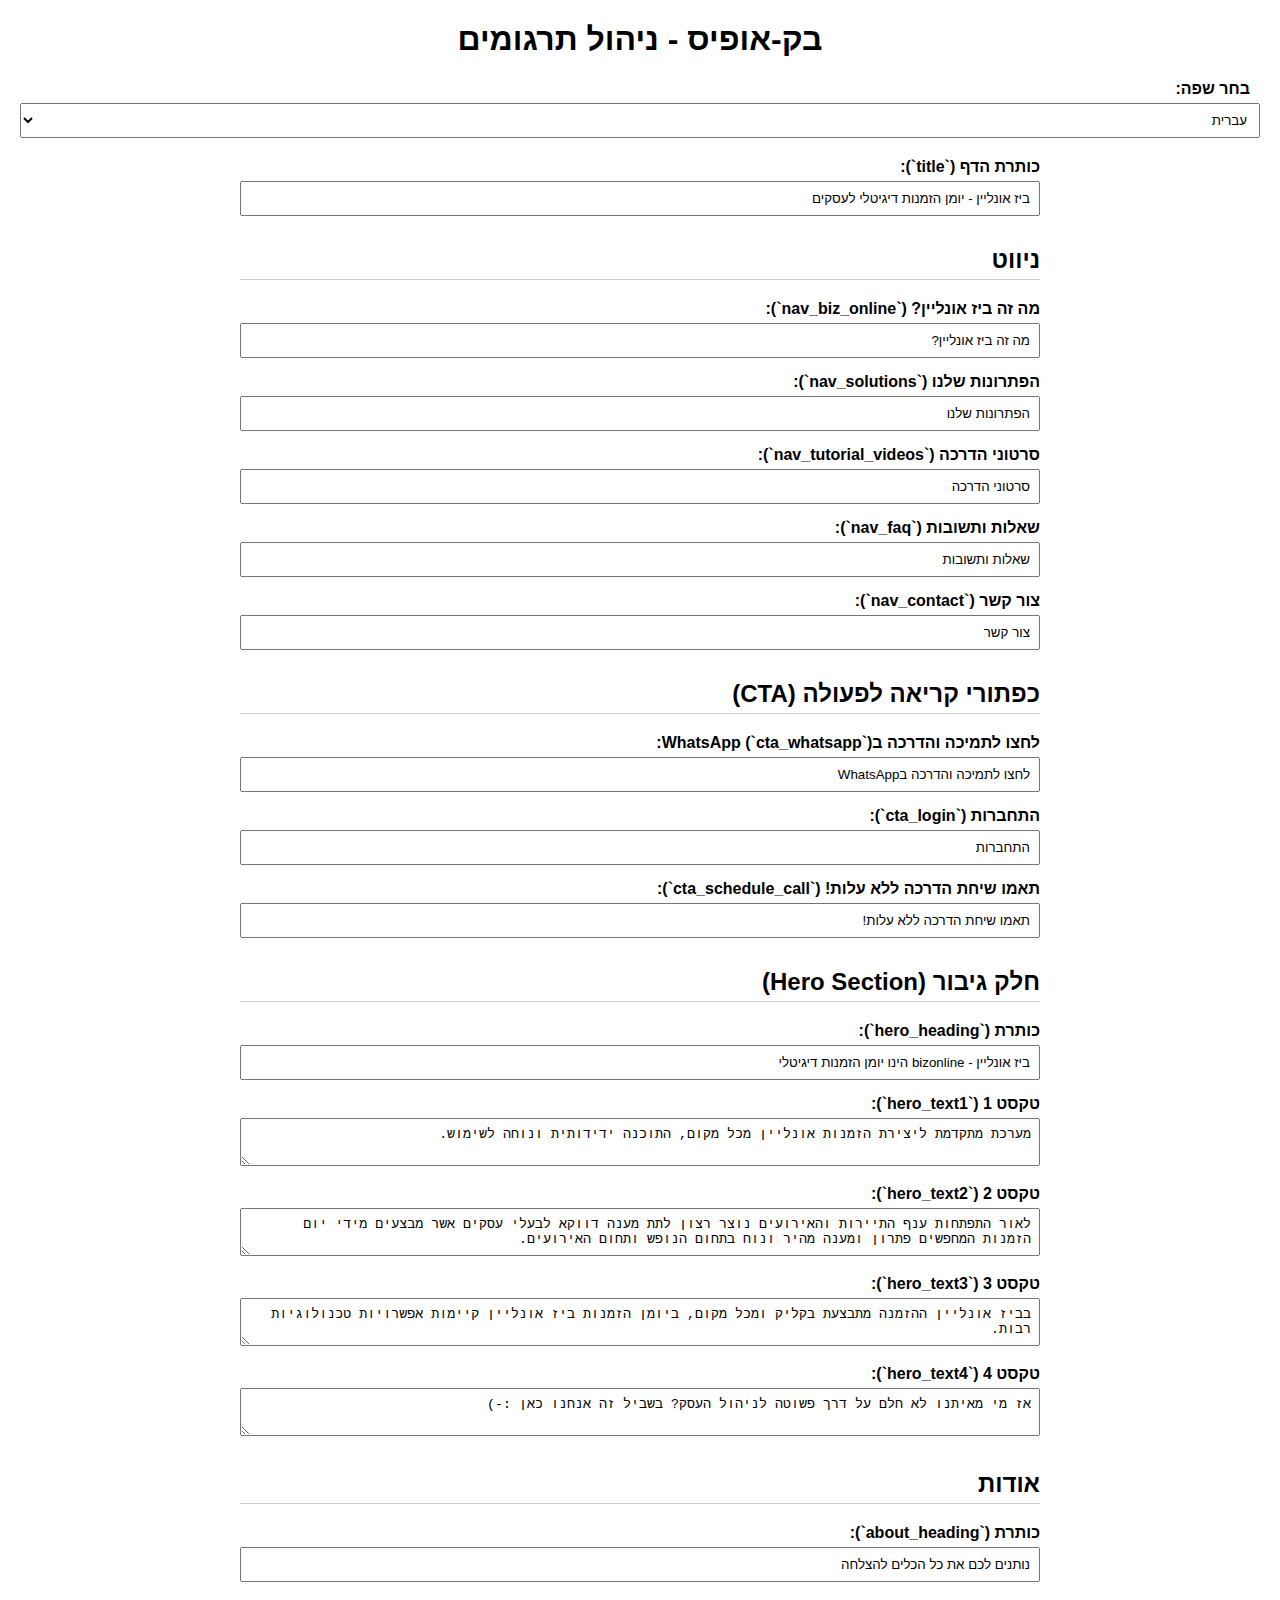
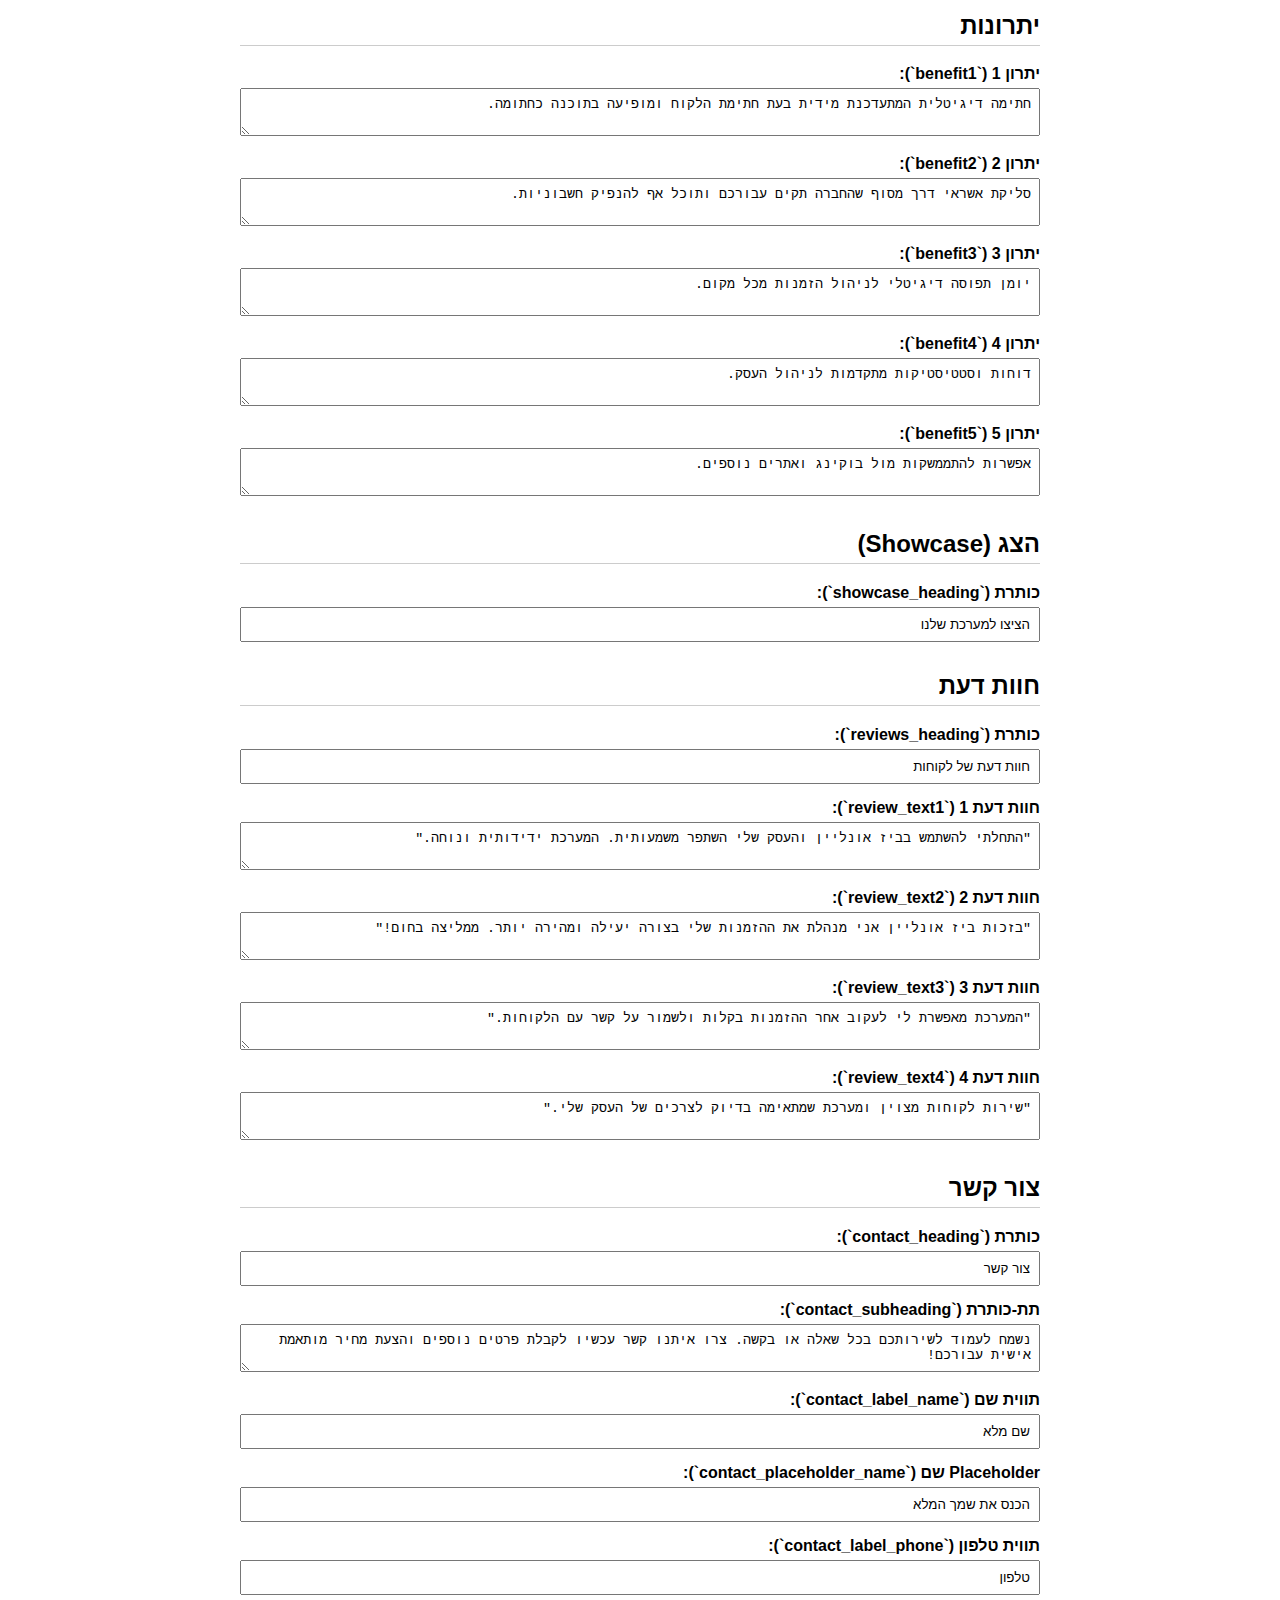
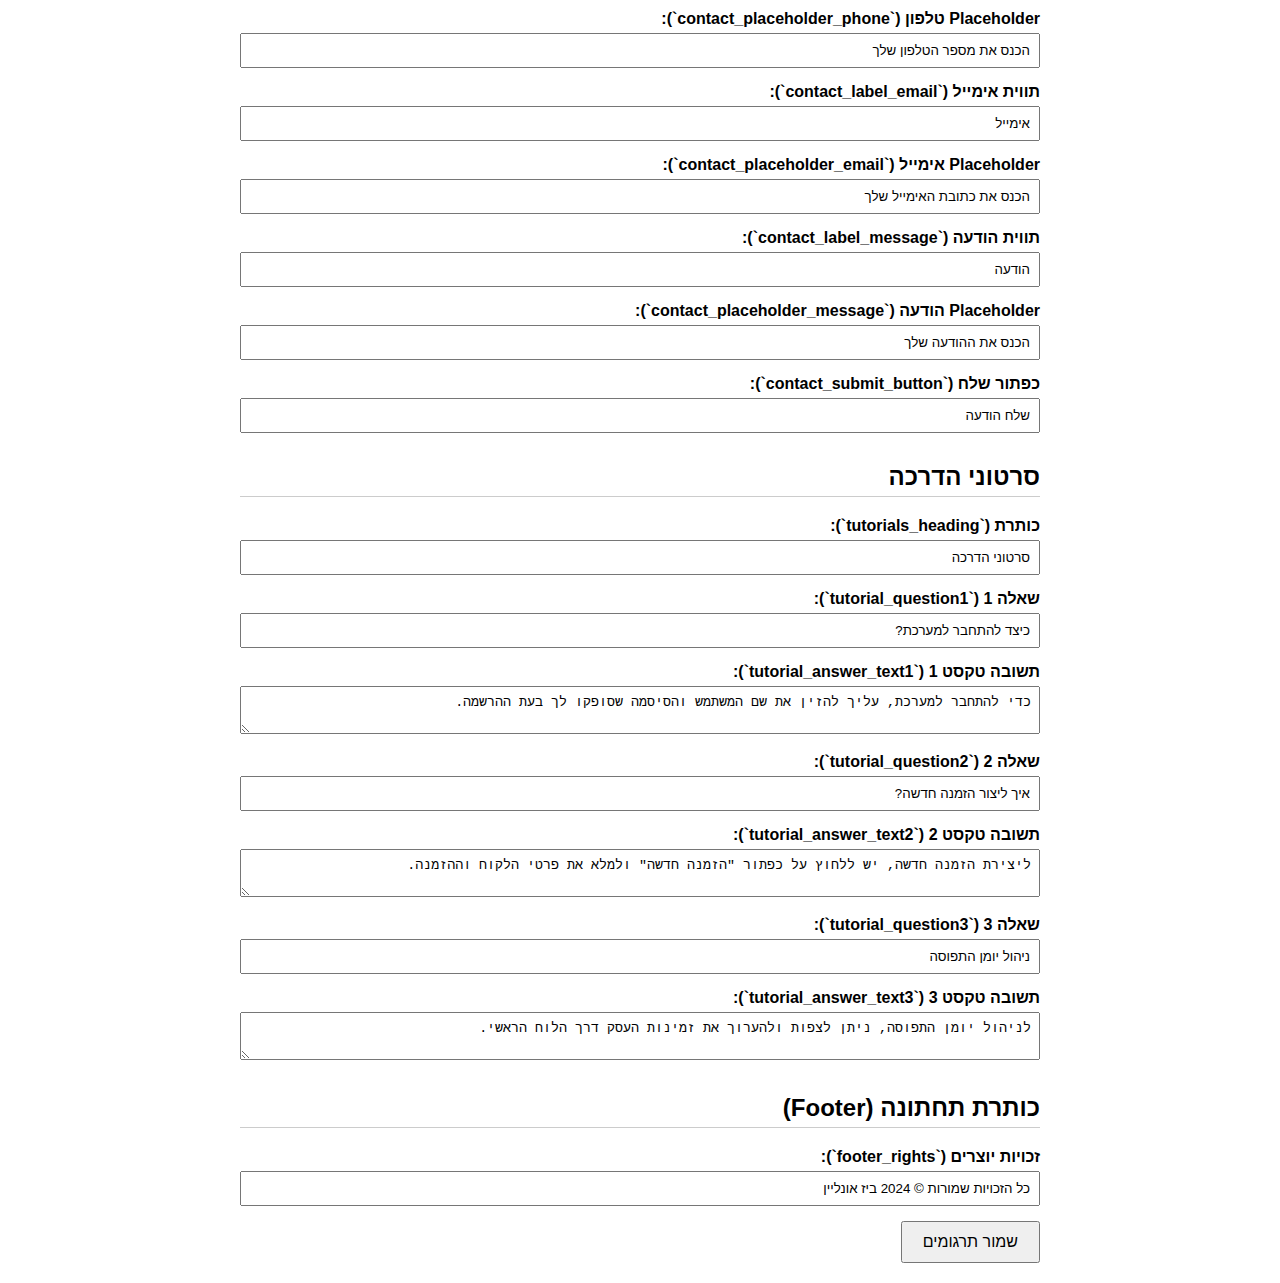
<file: backoffice.html>
<!DOCTYPE html>
<html lang="he" dir="rtl">
<head>
  <meta charset="UTF-8">
  <title>בק-אופיס - ניהול תרגומים</title>
  <link rel="stylesheet" href="css/backoffice.css">
</head>
<body>
<h1>בק-אופיס - ניהול תרגומים</h1>
<div class="language-selector">
  <label for="language">בחר שפה:</label>
  <select id="language">
    <option value="he">עברית</option>
    <option value="en">English</option>
    <option value="es">Español</option>
    <option value="it">Italiano</option>
    <option value="pt">Português</option>
    <option value="ar">العربية</option>
    <option value="de">Deutsch</option>
  </select>
</div>
<form id="translationForm">
  <!-- Page Title -->
  <div class="form-group">
    <label for="title">כותרת הדף (`title`):</label>
    <input type="text" id="title" name="title" required>
  </div>

  <!-- Navigation -->
  <h2>ניווט</h2>
  <div class="form-group">
    <label for="nav_biz_online">מה זה ביז אונליין? (`nav_biz_online`):</label>
    <input type="text" id="nav_biz_online" name="nav_biz_online" required>
  </div>
  <div class="form-group">
    <label for="nav_solutions">הפתרונות שלנו (`nav_solutions`):</label>
    <input type="text" id="nav_solutions" name="nav_solutions" required>
  </div>
  <div class="form-group">
    <label for="nav_tutorial_videos">סרטוני הדרכה (`nav_tutorial_videos`):</label>
    <input type="text" id="nav_tutorial_videos" name="nav_tutorial_videos" required>
  </div>
  <div class="form-group">
    <label for="nav_faq">שאלות ותשובות (`nav_faq`):</label>
    <input type="text" id="nav_faq" name="nav_faq" required>
  </div>
  <div class="form-group">
    <label for="nav_contact">צור קשר (`nav_contact`):</label>
    <input type="text" id="nav_contact" name="nav_contact" required>
  </div>

  <!-- Call to Action Buttons -->
  <h2>כפתורי קריאה לפעולה (CTA)</h2>
  <div class="form-group">
    <label for="cta_whatsapp">לחצו לתמיכה והדרכה בWhatsApp (`cta_whatsapp`):</label>
    <input type="text" id="cta_whatsapp" name="cta_whatsapp" required>
  </div>
  <div class="form-group">
    <label for="cta_login">התחברות (`cta_login`):</label>
    <input type="text" id="cta_login" name="cta_login" required>
  </div>
  <div class="form-group">
    <label for="cta_schedule_call">תאמו שיחת הדרכה ללא עלות! (`cta_schedule_call`):</label>
    <input type="text" id="cta_schedule_call" name="cta_schedule_call" required>
  </div>

  <!-- Hero Section -->
  <h2>חלק גיבור (Hero Section)</h2>
  <div class="form-group">
    <label for="hero_heading">כותרת (`hero_heading`):</label>
    <input type="text" id="hero_heading" name="hero_heading" required>
  </div>
  <div class="form-group">
    <label for="hero_text1">טקסט 1 (`hero_text1`):</label>
    <textarea id="hero_text1" name="hero_text1" required></textarea>
  </div>
  <div class="form-group">
    <label for="hero_text2">טקסט 2 (`hero_text2`):</label>
    <textarea id="hero_text2" name="hero_text2" required></textarea>
  </div>
  <div class="form-group">
    <label for="hero_text3">טקסט 3 (`hero_text3`):</label>
    <textarea id="hero_text3" name="hero_text3" required></textarea>
  </div>
  <div class="form-group">
    <label for="hero_text4">טקסט 4 (`hero_text4`):</label>
    <textarea id="hero_text4" name="hero_text4" required></textarea>
  </div>

  <!-- About Section -->
  <h2>אודות</h2>
  <div class="form-group">
    <label for="about_heading">כותרת (`about_heading`):</label>
    <input type="text" id="about_heading" name="about_heading" required>
  </div>

  <!-- Benefits -->
  <h2>יתרונות</h2>
  <div class="form-group">
    <label for="benefit1">יתרון 1 (`benefit1`):</label>
    <textarea id="benefit1" name="benefit1" required></textarea>
  </div>
  <div class="form-group">
    <label for="benefit2">יתרון 2 (`benefit2`):</label>
    <textarea id="benefit2" name="benefit2" required></textarea>
  </div>
  <div class="form-group">
    <label for="benefit3">יתרון 3 (`benefit3`):</label>
    <textarea id="benefit3" name="benefit3" required></textarea>
  </div>
  <div class="form-group">
    <label for="benefit4">יתרון 4 (`benefit4`):</label>
    <textarea id="benefit4" name="benefit4" required></textarea>
  </div>
  <div class="form-group">
    <label for="benefit5">יתרון 5 (`benefit5`):</label>
    <textarea id="benefit5" name="benefit5" required></textarea>
  </div>

  <!-- Showcase Section -->
  <h2>הצג (Showcase)</h2>
  <div class="form-group">
    <label for="showcase_heading">כותרת (`showcase_heading`):</label>
    <input type="text" id="showcase_heading" name="showcase_heading" required>
  </div>

  <!-- Reviews Section -->
  <h2>חוות דעת</h2>
  <div class="form-group">
    <label for="reviews_heading">כותרת (`reviews_heading`):</label>
    <input type="text" id="reviews_heading" name="reviews_heading" required>
  </div>
  <div class="form-group">
    <label for="review_text1">חוות דעת 1 (`review_text1`):</label>
    <textarea id="review_text1" name="review_text1" required></textarea>
  </div>
  <div class="form-group">
    <label for="review_text2">חוות דעת 2 (`review_text2`):</label>
    <textarea id="review_text2" name="review_text2" required></textarea>
  </div>
  <div class="form-group">
    <label for="review_text3">חוות דעת 3 (`review_text3`):</label>
    <textarea id="review_text3" name="review_text3" required></textarea>
  </div>
  <div class="form-group">
    <label for="review_text4">חוות דעת 4 (`review_text4`):</label>
    <textarea id="review_text4" name="review_text4" required></textarea>
  </div>

  <!-- Contact Section -->
  <h2>צור קשר</h2>
  <div class="form-group">
    <label for="contact_heading">כותרת (`contact_heading`):</label>
    <input type="text" id="contact_heading" name="contact_heading" required>
  </div>
  <div class="form-group">
    <label for="contact_subheading">תת-כותרת (`contact_subheading`):</label>
    <textarea id="contact_subheading" name="contact_subheading" required></textarea>
  </div>
  <div class="form-group">
    <label for="contact_label_name">תווית שם (`contact_label_name`):</label>
    <input type="text" id="contact_label_name" name="contact_label_name" required>
  </div>
  <div class="form-group">
    <label for="contact_placeholder_name">Placeholder שם (`contact_placeholder_name`):</label>
    <input type="text" id="contact_placeholder_name" name="contact_placeholder_name" required>
  </div>
  <div class="form-group">
    <label for="contact_label_phone">תווית טלפון (`contact_label_phone`):</label>
    <input type="text" id="contact_label_phone" name="contact_label_phone" required>
  </div>
  <div class="form-group">
    <label for="contact_placeholder_phone">Placeholder טלפון (`contact_placeholder_phone`):</label>
    <input type="text" id="contact_placeholder_phone" name="contact_placeholder_phone" required>
  </div>
  <div class="form-group">
    <label for="contact_label_email">תווית אימייל (`contact_label_email`):</label>
    <input type="text" id="contact_label_email" name="contact_label_email" required>
  </div>
  <div class="form-group">
    <label for="contact_placeholder_email">Placeholder אימייל (`contact_placeholder_email`):</label>
    <input type="text" id="contact_placeholder_email" name="contact_placeholder_email" required>
  </div>
  <div class="form-group">
    <label for="contact_label_message">תווית הודעה (`contact_label_message`):</label>
    <input type="text" id="contact_label_message" name="contact_label_message" required>
  </div>
  <div class="form-group">
    <label for="contact_placeholder_message">Placeholder הודעה (`contact_placeholder_message`):</label>
    <input type="text" id="contact_placeholder_message" name="contact_placeholder_message" required>
  </div>
  <div class="form-group">
    <label for="contact_submit_button">כפתור שלח (`contact_submit_button`):</label>
    <input type="text" id="contact_submit_button" name="contact_submit_button" required>
  </div>

  <!-- Tutorials Section -->
  <h2>סרטוני הדרכה</h2>
  <div class="form-group">
    <label for="tutorials_heading">כותרת (`tutorials_heading`):</label>
    <input type="text" id="tutorials_heading" name="tutorials_heading" required>
  </div>
  <div class="form-group">
    <label for="tutorial_question1">שאלה 1 (`tutorial_question1`):</label>
    <input type="text" id="tutorial_question1" name="tutorial_question1" required>
  </div>
  <div class="form-group">
    <label for="tutorial_answer_text1">תשובה טקסט 1 (`tutorial_answer_text1`):</label>
    <textarea id="tutorial_answer_text1" name="tutorial_answer_text1" required></textarea>
  </div>
  <div class="form-group">
    <label for="tutorial_question2">שאלה 2 (`tutorial_question2`):</label>
    <input type="text" id="tutorial_question2" name="tutorial_question2" required>
  </div>
  <div class="form-group">
    <label for="tutorial_answer_text2">תשובה טקסט 2 (`tutorial_answer_text2`):</label>
    <textarea id="tutorial_answer_text2" name="tutorial_answer_text2" required></textarea>
  </div>
  <div class="form-group">
    <label for="tutorial_question3">שאלה 3 (`tutorial_question3`):</label>
    <input type="text" id="tutorial_question3" name="tutorial_question3" required>
  </div>
  <div class="form-group">
    <label for="tutorial_answer_text3">תשובה טקסט 3 (`tutorial_answer_text3`):</label>
    <textarea id="tutorial_answer_text3" name="tutorial_answer_text3" required></textarea>
  </div>

  <!-- Footer -->
  <h2>כותרת תחתונה (Footer)</h2>
  <div class="form-group">
    <label for="footer_rights">זכויות יוצרים (`footer_rights`):</label>
    <input type="text" id="footer_rights" name="footer_rights" required>
  </div>

  <!-- Submit Button -->
  <button type="submit">שמור תרגומים</button>
</form>
<script src="js/backoffice.js"></script>
</body>
</html>
</file>
<file: css/backoffice.css>
/* css/backoffice.css */

body {
    font-family: Arial, sans-serif;
    margin: 20px;
    direction: rtl;
}

h1 {
    text-align: center;
}

.language-selector {
    margin-bottom: 20px;
}

.language-selector label {
    margin-right: 10px;
}

form {
    max-width: 800px;
    margin: 0 auto;
}

h2 {
    margin-top: 30px;
    border-bottom: 1px solid #ccc;
    padding-bottom: 5px;
}

.form-group {
    margin-bottom: 15px;
}

label {
    display: block;
    margin-bottom: 5px;
    font-weight: bold;
}

input[type="text"],
textarea,
select {
    width: 100%;
    padding: 8px;
    box-sizing: border-box;
}

textarea {
    resize: vertical;
}

button {
    padding: 10px 20px;
    font-size: 16px;
    cursor: pointer;
}
</file>
